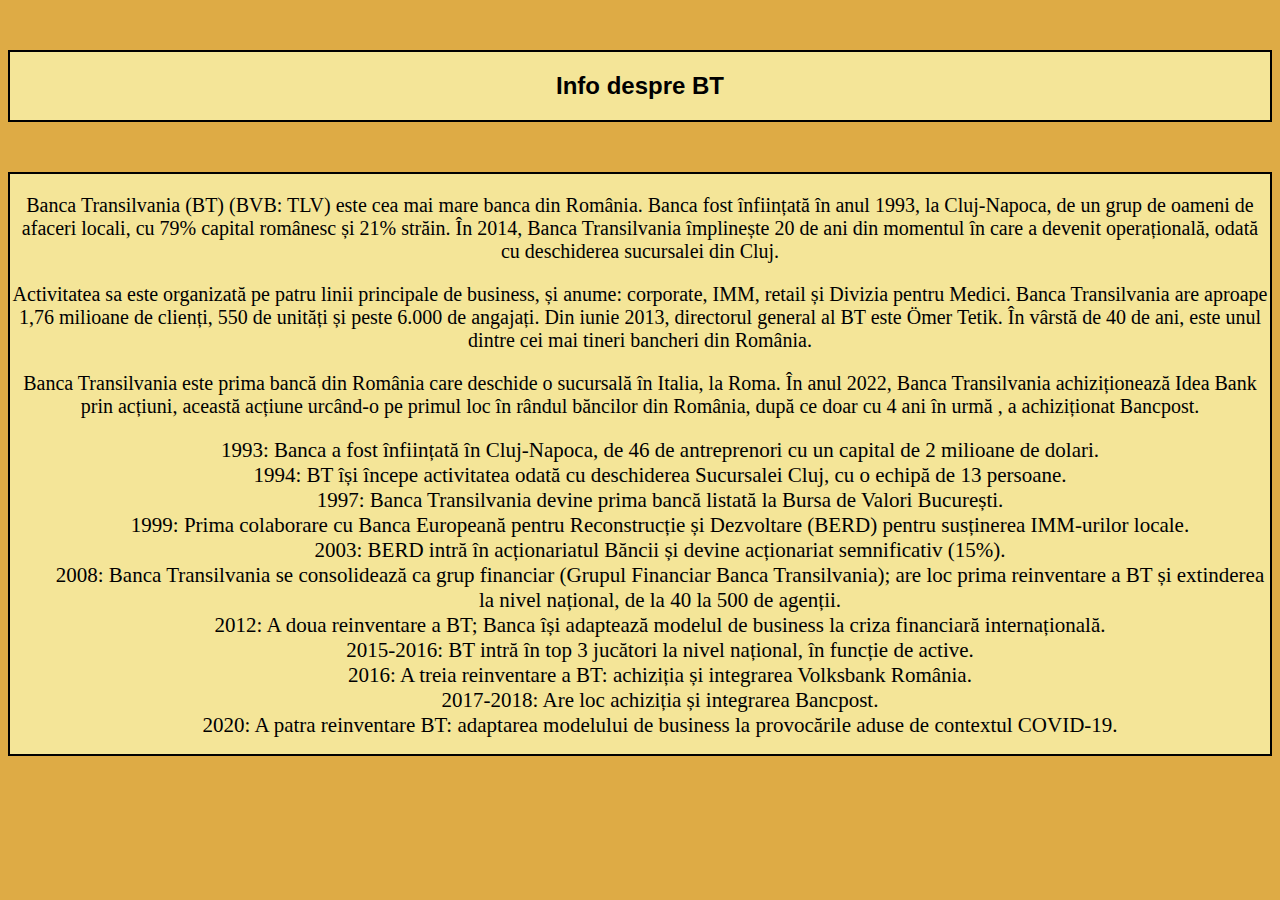
<file: about.html>
<!DOCTYPE html>
<html lang="en">
    <head>
        <meta charset="UTF-8">
        <meta name="viewport" content="width=device-width, initial-scale=1.0">
        <link rel="stylesheet" href="style.css">
        <title>Despre BT</title>
    </head>
    <body>
        <div class="header">
        <h2>Info despre BT</h2>
        </div>
        <section class="aboutBT">
     <p>Banca Transilvania (BT) (BVB: TLV) este cea mai mare banca din România. Banca fost înființată în anul 1993, la Cluj-Napoca, de un grup de oameni de afaceri locali, cu 79% capital românesc și 21% străin. În 2014, Banca Transilvania împlinește 20 de ani din momentul în care a devenit operațională, odată cu deschiderea sucursalei din Cluj.</p>
     <p>Activitatea sa este organizată pe patru linii principale de business, și anume: corporate, IMM, retail și Divizia pentru Medici. Banca Transilvania are aproape 1,76 milioane de clienți, 550 de unități și peste 6.000 de angajați. Din iunie 2013, directorul general al BT este Ömer Tetik. În vârstă de 40 de ani, este unul dintre cei mai tineri bancheri din România.</p>
     <p>Banca Transilvania este prima bancă din România care deschide o sucursală în Italia, la Roma. În anul 2022, Banca Transilvania achiziționează Idea Bank prin acțiuni, această acțiune urcând-o pe primul loc în rândul băncilor din România, după ce doar cu 4 ani în urmă , a achiziționat Bancpost.</p>

     <ul>
        <li>1993: Banca a fost înființată în Cluj-Napoca, de 46 de antreprenori cu un capital de 2 milioane de dolari.</li>
        <li>1994: BT își începe activitatea odată cu deschiderea Sucursalei Cluj, cu o echipă de 13 persoane.</li>
        <li>1997: Banca Transilvania devine prima bancă listată la Bursa de Valori București.</li>
        <li>1999: Prima colaborare cu Banca Europeană pentru Reconstrucție și Dezvoltare (BERD) pentru susținerea IMM-urilor locale.</li>
        <li>2003: BERD intră în acționariatul Băncii și devine acționariat semnificativ (15%).</li>
        <li>2008: Banca Transilvania se consolidează ca grup financiar (Grupul Financiar Banca Transilvania); are loc prima reinventare a BT și extinderea la nivel național, de la 40 la 500 de agenții.</li>
        <li>2012: A doua reinventare a BT; Banca își adaptează modelul de business la criza financiară internațională.</li>
        <li>2015-2016: BT intră în top 3 jucători la nivel național, în funcție de active.</li>
        <li>2016: A treia reinventare a BT: achiziția și integrarea Volksbank România.</li>
        <li>2017-2018: Are loc achiziția și integrarea Bancpost.</li>
        <li>2020: A patra reinventare BT: adaptarea modelului de business la provocările aduse de contextul COVID-19.</li>
       
     </ul>
        </section>
    </body>
</html>
</file>
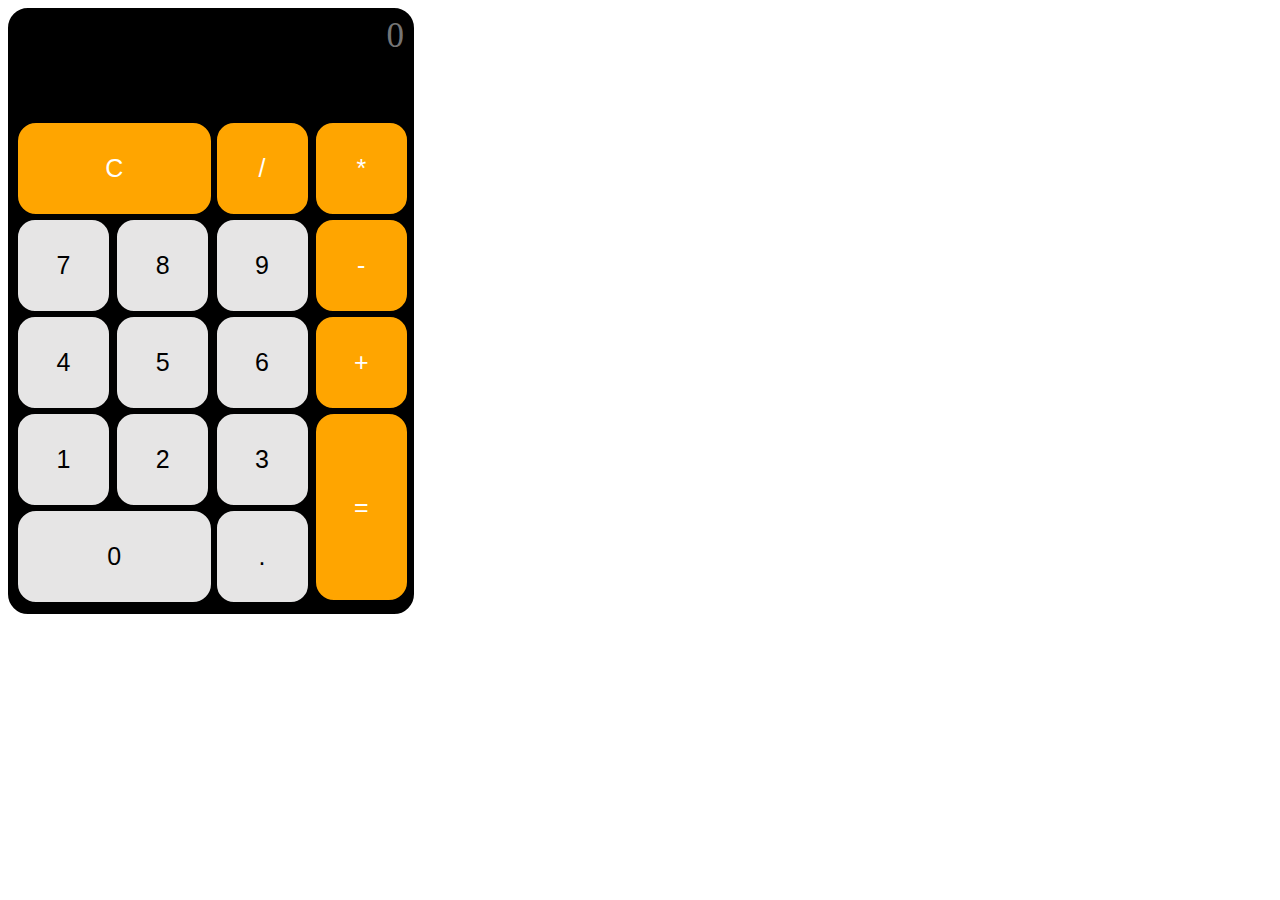
<file: calculator.html>
<!DOCTYPE html>
<html lang="en">
<head>
    <meta name="viewport" content="width=device-width initial-scale=1.0">
    <meta http-equiv = "Content-Type" content = "text/html; charset = UTF-8" />
    <link href="calculator.css" rel="stylesheet">
</head>
<body>

    <div class="calculator">

        <div class="screen">
        <input type="text" id="input" placeholder="0"> 
        <input type="text" id="result">
        </div>

        <div class="buttons">
    <button type="button" class="clear btn" id="clear1">C</button>
    <button type="button" class="item btn" id="divide">/</button>
    <button type="button" class="item btn" id="multiply">*</button>

      
    <button type="button" class="item number" id="seven">7</button>
    <button type="button" class="item number" id="eight">8</button>
    <button type="button" class="item number" id="nine">9</button>
    <button type="button" class="item btn" id="substract">-</button>


    <button type="button" class="item number" id="four">4</button>
    <button type="button" class="item number" id="five">5</button>
    <button type="button" class="item number" id="six">6</button>
    <button type="button" class="item btn" id="add">+</button>


    <button type="button" class="item number" id="one">1</button>
    <button type="button" class="item number" id="two">2</button>
    <button type="button" class="item number" id="three">3</button>
    <button type="button" class="item btn" id="egal">=</button> 

    
    <button type="button" class="zero number" id="zero">0</button>
    <button type="button" class="item number" id="decimal">.</button>
    <!-- <button type="button" class="item" id="equal">=</button> -->
    

        </div>
    </div>

    <script type="text/javascript" src="calculator.js"></script>
</body>
</html>
</file>
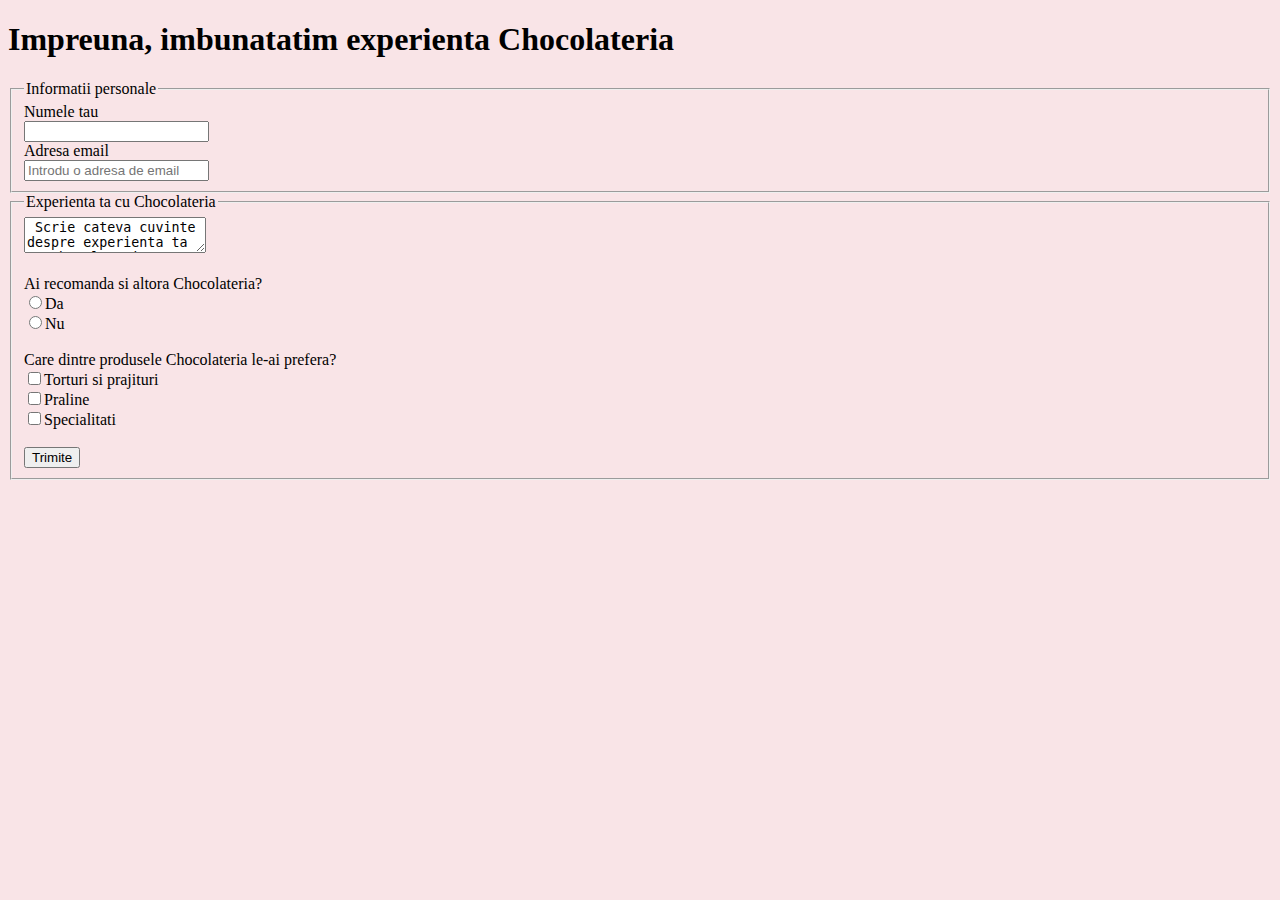
<file: chestionar.html>
<!DOCTYPE html>
<html lang="en" dir="ltr">
  <head>

<link rel="preconnect" href="https://fonts.gstatic.com" crossorigin>
<link href="https://fonts.googleapis.com/css2?family=Dosis&family=Montserrat&family=Sacramento&display=swap" rel="stylesheet">
    <link rel="stylesheet" href="styles.css" type="text/css">
    <meta charset="utf-8">
    <title>Chestionar</title>
  </head>
  <body>
<h1>Impreuna, imbunatatim experienta Chocolateria</h1>
<form  action="ciocolata.php" method="post">
  <fieldset>
    <legend>Informatii personale</legend>
    Numele tau<br>
    <input type="text" name="nume" > <br>
    Adresa email<br>
    <input type="email" name="email" required placeholder="Introdu o adresa de email"> <br>
  </fieldset>
  <fieldset>

  <legend>Experienta ta cu Chocolateria</legend>
  <textarea cols="20" rows="S"> Scrie cateva cuvinte despre experienta ta cu Chocolateria</textarea><br><br>

  Ai recomanda si altora Chocolateria?
  <br>
  <input type="radio" name="radio" value="r1">Da
  <br>
  <input type="radio" name="radio" value="r1">Nu <br><br>

  Care dintre produsele Chocolateria le-ai prefera? <br>
  <input type="checkbox" name="checkbox" value="ch1">Torturi si prajituri <br>
  <input type="checkbox" name="checkbox" value="ch2">Praline <br>
  <input type="checkbox" name="checkbox" value="ch3">Specialitati <br><br>
  <input class="send" type="submit"  value="Trimite">
    </fieldset>
</form>
  </body>
</html>
</file>
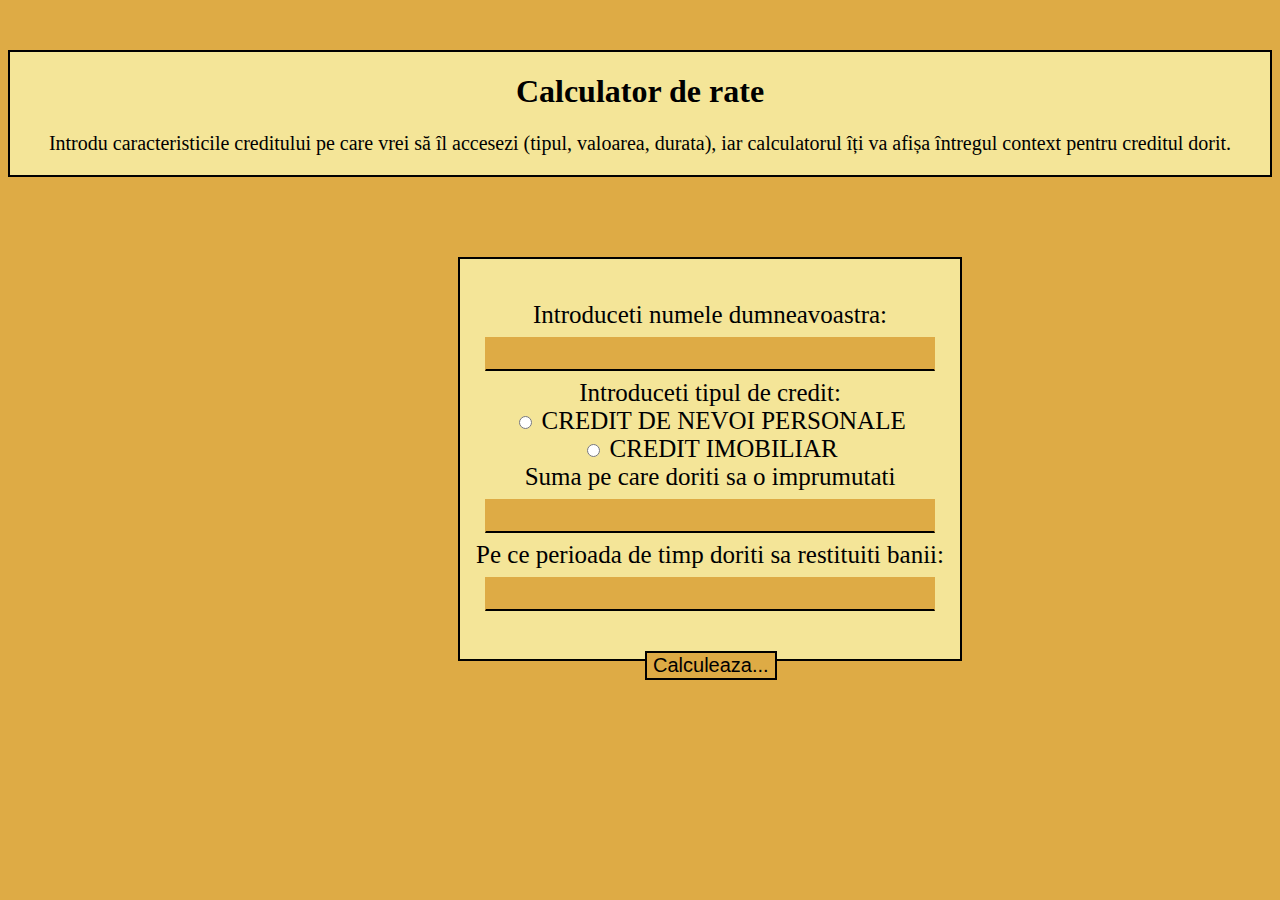
<file: credite.html>
<!DOCTYPE html>
<html lang="en">
    <head>
        <meta charset="UTF-8">
        <meta name="viewport" content="width=device-width, initial-scale=1.0">
        <link rel="stylesheet" href="style.css">
        <title>Simulator de credite</title>
    </head>
    <body>
        <div class="header">
        <h1>Calculator de rate</h1>
        <p>Introdu caracteristicile creditului pe care vrei să îl accesezi (tipul, valoarea, durata), iar calculatorul îți va afișa întregul context pentru creditul dorit.</p>
        </div>

        <div class="box">
            <form id="form">
                <label>Introduceti numele dumneavoastra:</label> <br>
                <input type="text" id="name" > <br>
                <label>Introduceti tipul de credit:</label> <br>
                <input type="radio" id="creditnev" name="credit" value="Credit_nevoi_personale" > 
                <label for="creditnev">CREDIT DE NEVOI PERSONALE</label> <br>
                <input type="radio" id="creditimob" name="credit" value="Credit_imobiliar" > 
                <label for="creditimob">CREDIT IMOBILIAR</label> <br>
                <label>Suma pe care doriti sa o imprumutati</label> <br>
                <input type="number" class="sum" min="100" max="500000" > <br>
                <label>Pe ce perioada de timp doriti sa restituiti banii:</label> <br>
                <input type="number" class="period" max="25" > <br>           
                </form>

                <button type="button" class="rezultat">Calculeaza...</button>
                <p class="paragraf"></p>
            </div>


            <script type="text/javascript" src="action.js"></script>
    </body>
</html>
</file>
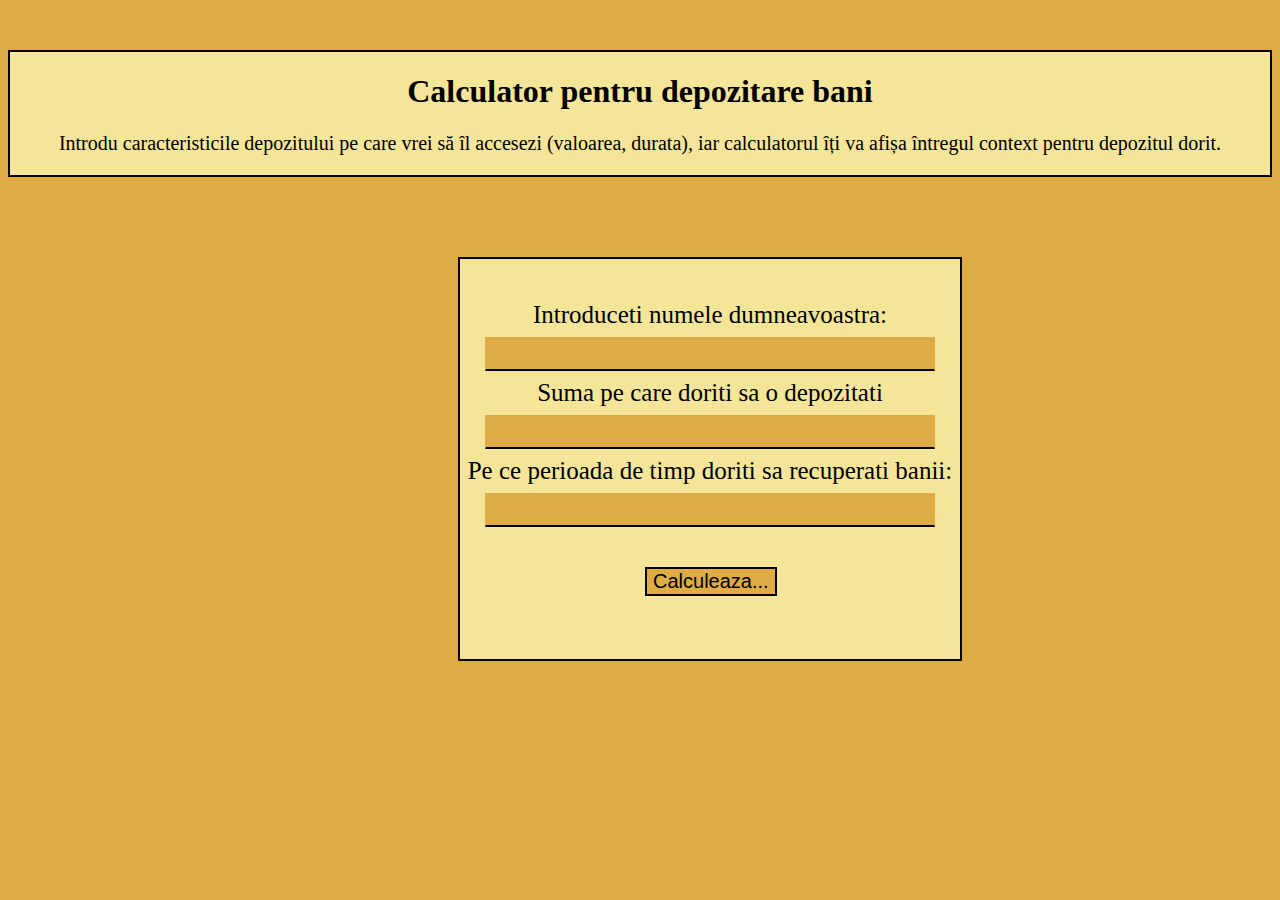
<file: depozite.html>
<!DOCTYPE html>
<html lang="en">
    <head>
        <meta charset="UTF-8">
        <meta name="viewport" content="width=device-width, initial-scale=1.0">
        <link rel="stylesheet" href="style.css">
        <title>Simulator depozite</title>
    </head>
    <body>
        <div class="header">
            <h1>Calculator pentru depozitare bani</h1>
            <p>Introdu caracteristicile depozitului pe care vrei să îl accesezi (valoarea, durata), iar calculatorul îți va afișa întregul context pentru depozitul dorit.</p>
        </div>

        <div class="box">
            <form id="form">
                <label>Introduceti numele dumneavoastra:</label> <br>
                <input type="text" id="name" > <br>
                <label>Suma pe care doriti sa o depozitati</label> <br>
                <input type="number" class="bani" min="100" max="500000" > <br>
                <label>Pe ce perioada de timp doriti sa recuperati banii:</label> <br>
                <input type="number" class="years" > <br>           
                </form>

                <button type="button" class="rezultat1">Calculeaza...</button>
                <p class="paragraf1"></p> 
            </div>



            <script type="text/javascript" src="action1.js"></script>
    </body>
</html>
</file>
<file: style.css>
/* Stilizare pagina home.html */

body{
    background-color: #deab45;
}

#header{
    background-color: #f4e598;
}
#logo{
    margin: 50px 500px 0 700px;
}

h2{
    text-align: center;
    font-family:Impact, Haettenschweiler, 'Arial Narrow Bold', sans-serif;
}

#introduction{
    text-align: center;
    font-family:Impact, Haettenschweiler, 'Arial Narrow Bold', sans-serif;
    color: black;
}

p{
    text-align: center;
    font-family: 'Times New Roman', Times, serif;
    font-size: 20px;
}

nav ul{
    list-style-type: none;
}

nav li{
    display: inline-block;
}

#nav-bar{
    display: flex;
    justify-content: center;
    align-items: center;
}


 nav a:link, a:visited{
    text-decoration: none;
    color: black;
    font-family:Impact, Haettenschweiler, 'Arial Narrow Bold', sans-serif;
    font-size: 20px;
    display: block;
    text-align: center;
    width: 250px;
 }

 nav a:hover{
    background-color: rgb(101, 168, 234);
    color: black;
    border-radius: 6px;
 }

 #grid-container{
    border: 2px solid #f4e598;
    background-color: #f4e598;
    margin: 150px;
    height: 500px;

 }

 .grid1{
    display: grid;
    grid-template-columns: 1fr 1fr 1fr;
    margin-left: 250px;
    margin-top: 30px;
 }

 .grid2{
    display: grid;
    grid-template-columns: 1fr 1fr 1fr;
    margin-left: 270px;
    margin-top: 15px;
 }

 .grid3{
    display: grid;
    grid-template-columns: 1fr 1fr 1fr;
    margin-left: 250px;
    margin-top: 40px;
 }

 #footer{
background-color: #f4e598;
margin-bottom: 0;
 }

 footer > ul {
    display: flex;
    justify-content: flex-end;
    list-style-type: none;
    font-family: Impact, Haettenschweiler, 'Arial Narrow Bold', sans-serif;
  }

  #footer-link{
    text-decoration: none;
    color: black;
  }

  ul a:hover{
    background-color: rgb(101, 168, 234);
    color: black;
    border-radius: 6px;
  }

  footer ul li{
    padding: 0 10px;
  }

  footer span{
    margin-top: 5px;
    display: flex;
    justify-content: flex-end;
    font-size: 0.9em;
    color: black;
  }
  
  #logo-footer{
    width: 100px;
    height: 90px;
    margin-top: 70px;
    margin-left: 1290px;
  }

  /* Stilizare pagina credite.html */

  h1{
    text-align: center;
  }

  .header{
    border: 2px solid black;
    background-color: #f4e598;
    margin-top: 50px;
  }

.box{
  border: 2px solid black;
  background-color: #f4e598;
  width: 500px;
  height: 400px;
  margin-top: 80px;
  margin-left: 450px;
}

#form{
  margin-top: 10px;
  font-size: 25px;
  text-align: center;
  padding: 2rem 0;
}

.rezultat{
  border: 2px solid black;
  background-color: #deab45;
  margin-left: 185px;
  font-size: 20px;
}

#creditnev, #creditimob{
  font-size: 15px;
}

input{
  background-color:#deab45;
  color:black;
  border: 1px solid #deab45;
}

input[type=number]{
  width:90%;
  margin:8px 0;
  padding:8px 0;
  box-sizing:border-box;
  border-bottom: 2px solid black;
}
input[type=text]{
  width:90%;
  margin:8px 0;
  padding:8px 0;
  box-sizing:border-box;
  border-bottom: 2px solid black;
}

.rezultat1{
  border: 2px solid black;
  background-color: #deab45;
  margin-left: 185px;
  font-size: 20px;
}

.aboutBT{
  border: 2px solid black;
  background-color: #f4e598;
  margin-top: 50px;
}

ul li{
  text-align: center;
 list-style-type: none;
 font-size: 21px;
}
</file>
<file: calculator.css>
.item, #clear{
    width: 95px;
    height: 95px;
    font-size: 25px;
    
}

#input, #result{
    height: 40px;
    width: 390px;
    background-color: black;
    color: white;
    border: none;
    text-align: right;
    font-size: 35px;
    padding: 5px 3px;
}

#display::placeholder{
    color: white;
}  */

.calculator {
    border: 3px solid black;
    border-radius: 20px;
    height: 600px;
    width: 400px;
    background-color: #f2f2f2;
    font-family: Cambria, Cochin, Georgia, Times, 'Times New Roman', serif;
    }
    
#substract, #equals, #multiply, #add, #clear, #divide {
    border: 2px solid black;
    background-color: orange;
    color: white; /* Adaugam culoarea textului pentru a fi mai vizibil */
    }
    
 #one, #two, #three, #four, #five, #six, #seven, #eight, #nine, #decimal, #zero {
    border: 2px solid black;
    background-color: #fff8f8;
    color: black; 
    }

.number:hover{
    opacity: 0.7;
}

.btn:hover{
    opacity: 0.9;
}

#clear1, #zero{
    grid-column: span 2;
    border-radius: 20px;
    font-size: 25px;
    /* grid-template-columns: repeat(4, 1fr); */
    }

#egal{
    grid-row: span 2;
    border-radius: 20px;
    font-size: 25px;
    height: 190px;
}
    
    .buttons {
    display: grid;
    grid-template-columns: repeat(4, 1fr);
    gap: 5px;
    margin-top: 10px;
    margin-left: 5px;
    }
    
    .item{
    width: 95px;
    height: 95px;
    font-size: 25px;
    display: flex; 
    justify-content: center;
    align-items: center;
    border-radius: 20%;
    /* cursor: pointer; */
    /* box-shadow: 2px 2px 5px rgba(0, 0, 0, 0.2); */
    /* transition: 0.2s ease-in-out; */
    }
    
    #input,.calculator {
    border: 3px solid black;
    border-radius: 20px;
    height: 600px;
    width: 400px;
    background-color: black;
    font-family: Cambria, Cochin, Georgia, Times, 'Times New Roman', serif;
    }

    #substract, #egal, #multiply, #add, #clear1, #divide {
    border: 2px solid black;
    background-color: orange;
    color: white; /* Adaugam culoarea textului pentru a fi mai vizibil */
    }

    #one, #two, #three, #four, #five, #six, #seven, #eight, #nine, #decimal, #zero {
    border: 2px solid black;
    background-color: #e6e5e5;
    color: black; /* Schimbam culoarea textului pentru a fi mai vizibil */
    }

    .buttons {
    display: grid;
    grid-template-columns: repeat(4, 1fr);
    gap: 2px; /* Adaugam spatiu intre butoane */
    margin-top: 10px;
    margin-left: 5px;
    }

    .item {
    width: 95px;
    height: 95px;
    font-size: 25px;
    display: flex; /* Adaugam afisarea flexibila pentru a centra textul butonului */
    justify-content: center;
    align-items: center;
    }

    #input,
    #result {
    height: 40px;
    width: 390px;
    background-color: black;
    color: white;
    border: none;
    text-align: right;
    font-size: 35px;
    /* padding: 5px 3px; */
    }

    #display::placeholder {
    color: white;
    }


    #result {
    height: 40px;
    width: 390px;
    background-color: black;
    color: white;
    border: none;
    text-align: right;
    font-size: 35px;
    padding: 5px 3px;
    }
</file>
<file: styles.css>
.meniu{
  position: fixed;
  top: 25px;
  right: 200px;
  
}

#header{
  background-color: pink;
}

  body {
    background-color: #f9e4e7;
    font-family: 'Times New Roman', sans-serif;
  }

  #container > h2 {
    margin-bottom: 20px;
    word-wrap: break-word;
  }

  #description1{
    text-align: center;
    text-decoration-style: solid;
    font-size: 20px;
    margin: 16px 40px;
    border: 2px  solid black;
    padding-top: 15px;
    padding-bottom: 15px;
    margin-bottom: 15px;
    margin-top: 40px;
  }

  .magazine {
    display: flex;
    flex-direction: column;
    align-items: center;
    text-align: center;
    width: calc(100% / 3);
    margin: 10px;
    border: 2px solid palevioletred;
    border-radius: 3px;
  }

  #history {
    margin-top: 50px;
    display: flex;
    justify-content: center;
  }

  #history > iframe {
    max-width: 560px;
    width: 100%;
  }
  
    #big-four {
        margin-top: 60px;
        display: flex;
        flex-direction: row;
        justify-content: center;
      }
    
    .magazine {
      max-width: 300px;
      width: 100%;
      margin: 0 auto;
      margin-bottom: 10px;
    }
  

  .magazine > .country {
    background-color: pink;
    color: black;
    padding: 15px 0;
    width: 100%;
    text-transform: uppercase;
    font-weight: 700;
  }

  #magazine-link{
    text-decoration: none;
    color: red;
  }

  #magazine-link:hover{
    background-color: pink;
    color: black;
  }

  #vogue-img{
    margin-top: 50px;
    display: block;
    margin-left: auto;
    margin-right: auto;
    width: 40%;
  }


  #container {
    display: flex;
    flex-direction: column;
    align-items: center;
    justify-content: center;
    text-align: center;
    height: 200px;
    margin-top: 20px;
  }
  
  #container input[type='email'] {
    max-width: 275px;
    width: 100%;
    padding: 5px;
  }
  
  #container input[type='submit'] {
    max-width: 150px;
    width: 100%;
    height: 30px;
    margin: 15px 0;
    border: 2px 2px solid;
    background-color: pink;
  }

  #container input[type='submit']:hover {
    background-color: palevioletred;
    transition: background-color 1s;
  }
  
  #container input[value="Get Started"]{
    font-size: 15px;
  }
  
  
    .logo {
      margin-bottom: 40px;
      width: 100px;
      height: 100px;
    }
  
  

    #header-img {
    width: 180px;
    height: 100px;
    max-width: 300px;
    display: grid;
    flex-direction: row;
    justify-content: flex-start;
    margin-left: 100px;
    
  }

  nav ul{
    list-style-type: none;
  }
  nav a{
    text-decoration: none;
  }
  nav li{
    display: inline-block;
  }
  nav a:link,nav a:visited{
    width:180px;
    display: block;
    text-align: center;
    padding: 0px;
    font-size: 25px;
    letter-spacing: 1px;
    font-weight: bold;
    color: black;
  }


  
  nav a:hover{
    background-color: pink;
    color: black;
  }
  
  footer {
    margin-top: 30px;
    background-color: pink;
    padding: 20px;
  }
  #footer-link{
    text-decoration: none;
    color: black;
  }

  ul a:hover{
    background-color: palevioletred;
    color: black;
  }

  footer > ul {
    display: flex;
    justify-content: flex-end;
    list-style-type: none;
  }
  
  footer > ul > li {
    padding: 0 10px;
  }
  
  footer > span {
    margin-top: 5px;
    display: flex;
    justify-content: flex-end;
    font-size: 0.9em;
    color: black;
  }

  #form{
  margin-top: 90px ;
  display: flex;
  flex-direction: column;
  align-items: center;
  justify-content: center;
  text-align: center;
  height: 200px;
  margin-top: 50px;
  }
</file>
